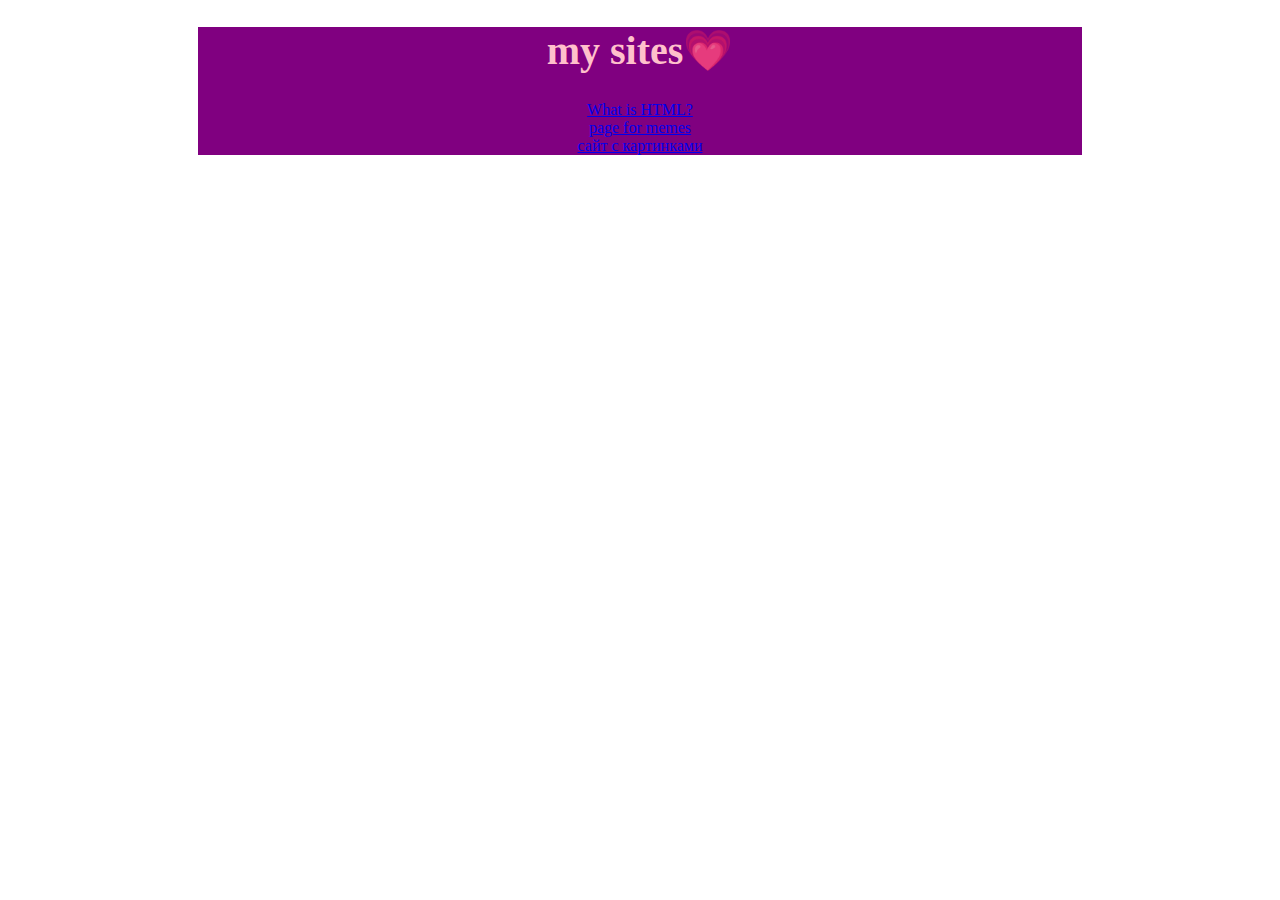
<file: index.html>
<!DOCTYPE html>
<html lang="en">
<head>
	<meta charset="UTF-8">
	<meta name="viewport" content="width=device-width, initial-scale=1.0">
	<title>Document</title>
	<style>
		div{ 

			width: 70%;
   margin: auto;
   text-align: center;
   background-color: purple;
 }
h1{ 
color: pink;
font-size: 40px;
font-family:roboto;
 }

	</style>

</head>
<body>
	<div>
<h1>my sites💗</h1>
<a href="https://ru.wikipedia.org/wiki/HTML"> What is HTML?</a>
<br>
<a href="first.html"> page for memes </a>
<br>
<a href="Gallery/index.html">сайт с картинками</a>
</div>
</body>
</html>
</file>
